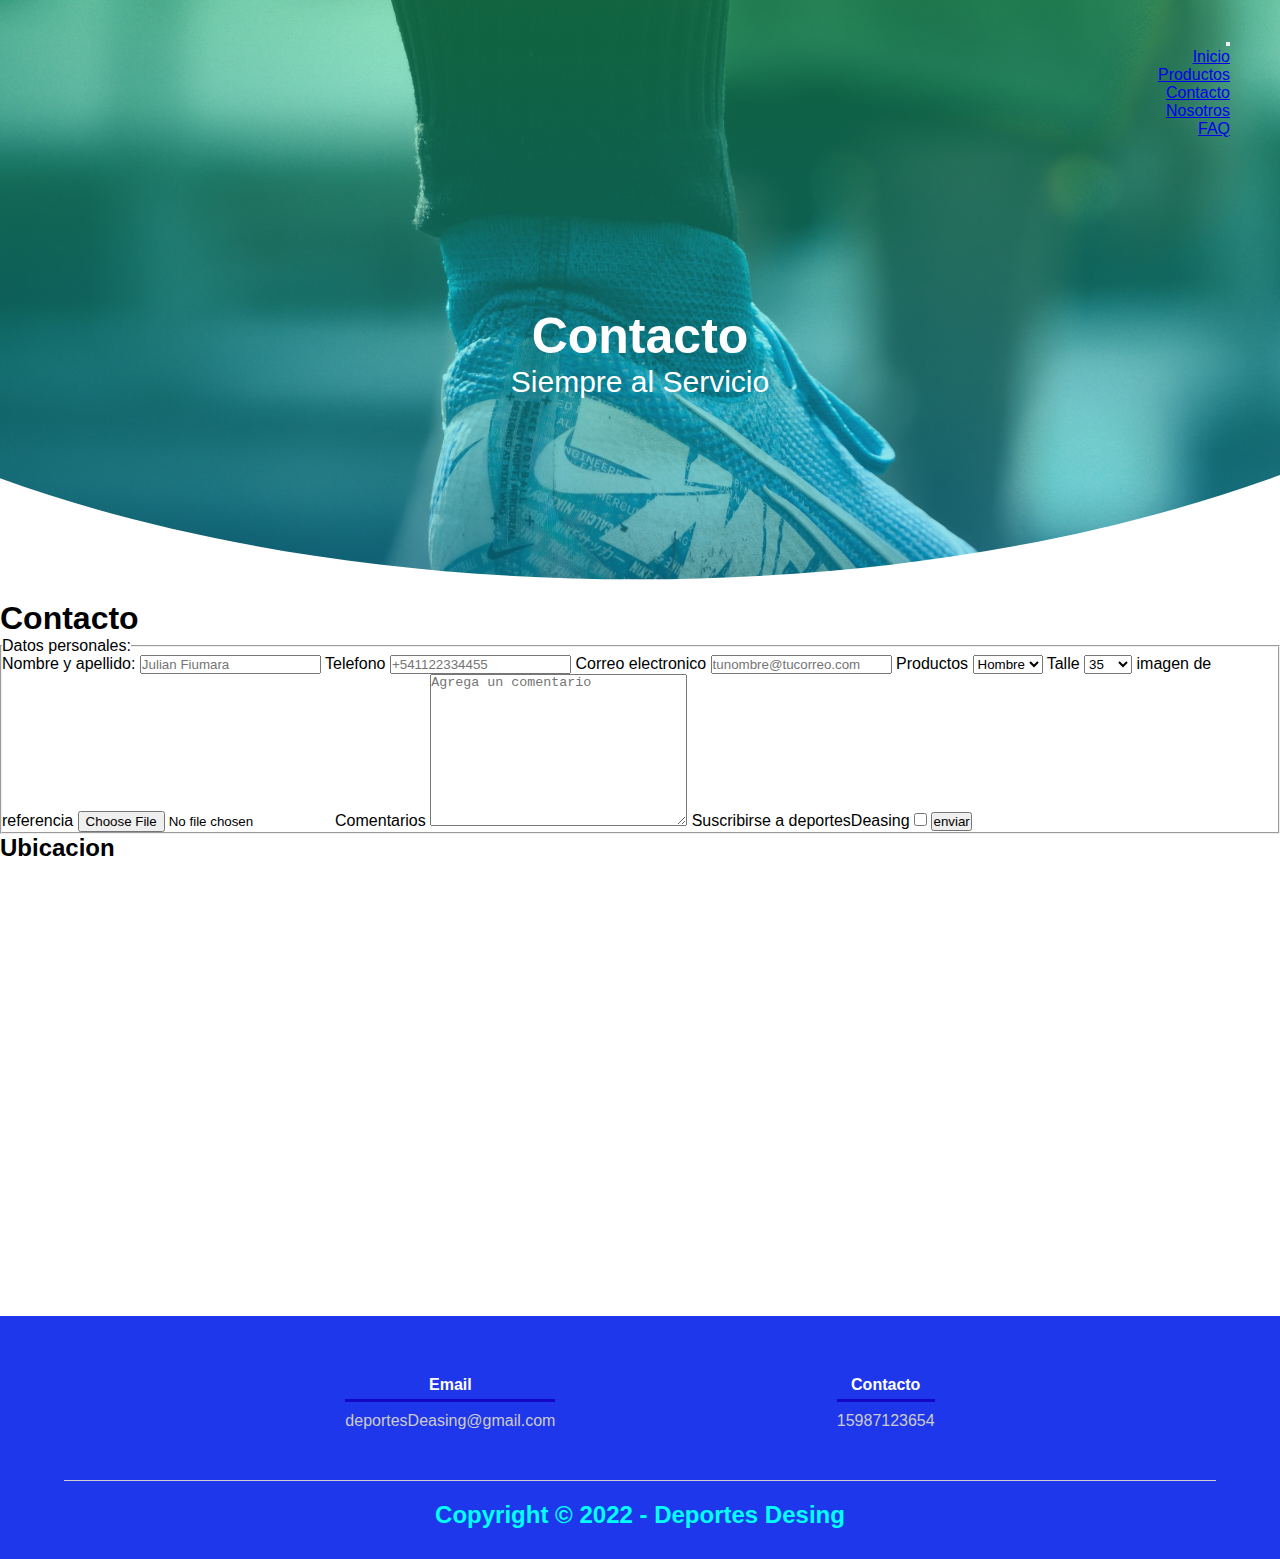
<file: pages/contacto.html>
<!DOCTYPE html>
<html lang="es">

<head>
    <meta charset="UTF-8">
    <meta http-equiv="X-UA-Compatible" content="IE=edge">
    <meta name="viewport" content="width=device-width, initial-scale=1.0">
    <link rel="preconnect" href="https://fonts.googleapis.com">
    <link rel="preconnect" href="https://fonts.gstatic.com" crossorigin>
    <link href="https://fonts.googleapis.com/css2?family=Open+Sans:wght@300;400;500&display=swap" rel="stylesheet">
    <link href="https://cdn.jsdelivr.net/npm/bootstrap@5.2.3/dist/css/bootstrap.min.css" rel="stylesheet" integrity="sha384-rbsA2VBKQhggwzxH7pPCaAqO46MgnOM80zW1RWuH61DGLwZJEdK2Kadq2F9CUG65" crossorigin="anonymous">
    <link rel="stylesheet" href="../css/estilos.css">
    <title>Contacto</title>
</head>

<body>
    <header>
        <nav class="navbar navbar-expand-lg bg-gray-600">
            <div class="container-fluid">
                
                <button class="navbar-toggler" type="button" data-bs-toggle="collapse" data-bs-target="#navbarNav"
                    aria-controls="navbarNav" aria-expanded="false" aria-label="Toggle navigation">
                    <span class="navbar-toggler-icon"></span>
                </button>
                <div class="collapse navbar-collapse" id="navbarNav">
                    <ul class="navbar-nav">
                        <li class="nav-item">
                            <a class="nav-link active" aria-current="page" href="./index.html">Inicio</a>
                        </li>
                        <li class="nav-item">
                            <a class="nav-link active" aria-current="page" href="./productos.html">Productos</a>
                        </li>
                        <li class="nav-item">
                            <a class="nav-link" href="./contacto.html">Contacto</a>
                        </li>
                        <li class="nav-item">
                            <a class="nav-link" href="./nosotros.html">Nosotros</a>
                        </li>
                        <li class="nav-item">
                            <a class="nav-link" href="./Faq.html">FAQ</a>
                        </li>
                    </ul>
                </div>
            </div>
        </nav>
        <section class="textos-header">
            <h1>Contacto</h1>
            <h2>Siempre al Servicio</h2>
        </section>
        <div class="olas" style="height: 150px; overflow: hidden;"><svg viewBox="0 0 500 150" preserveAspectRatio="none"
                style="height: 100%; width: 100%;">
                <path d="M-9.51,19.15 C129.32,157.29 348.85,176.04 510.25,15.21 L518.71,179.99 L-8.94,173.08 Z"
                    style="stroke: none; fill: #fff;"></path>
            </svg></div>
    </header>
    <main>
        <section>
            <h1>Contacto</h1>
            <fieldset>
                <legend>Datos personales:</legend>
                <form action="">
                    <label for="nombreApellido">Nombre y apellido:</label>
                    <input type="text" id="nombreApellido" name="nombreApellido" placeholder="Julian Fiumara">
                    <label for="telefono">Telefono</label>
                    <input type="tel" id="telefono" name="telefono" placeholder="+541122334455">
                    <label for="correoElectronico">Correo electronico</label>
                    <input type="email" id="correoElectronico" placeholder="tunombre@tucorreo.com">
                    <label for="productos">Productos</label>
                    <select name="productos" id="productos">
                        <option value="hombre">Hombre</option>
                        <option value="mujer">Mujer</option>
                        <option value="niños">Niños</option>
                    </select>
                    <label for="talle">Talle</label>
                    <select name="" id="">
                        <option value="35">35</option>
                        <option value="35.5">35.5</option>
                        <option value="36">36</option>
                        <option value="36.6">36.5</option>
                        <option value="37">37</option>
                        <option value="37.5">37.5</option>
                        <option value="38">38</option>
                        <option value="38.5">38.5</option>
                        <option value="39">39</option>
                        <option value="39.5">39.5</option>
                        <option value="40">40</option>
                        <option value="40.5">40.5</option>
                        <option value="41">41</option>
                        <option value="41.5">41.5</option>
                        <option value="42">42</option>
                        <option value="42.5">42.5</option>
                        <option value="43">43</option>
                        <option value="43.5">43.5</option>
                        <option value="44">44</option>
                        <option value="44.5">44.5</option>
                        <option value="45">45</option>
                        <option value="45.5">45.5</option>
                    </select>
                    <label for="imagen">imagen de referencia</label>
                    <input type="file" id="imagen" name="imagen">
                    <label for="comentarios">Comentarios</label>
                    <textarea name="comentario" id="comentario" cols="30" rows="10"
                        placeholder="Agrega un comentario"></textarea>
                    <label for="newsletter">Suscribirse a deportesDeasing</label>
                    <input type="checkbox" id="newsletter" name="suscripcion" value="acepta">
                    <input type="submit" value="enviar">
                </form>
            </fieldset>
        </section>
        <section>
            <h2>Ubicacion</h2>
            <iframe
                src="https://www.google.com/maps/embed?pb=!1m18!1m12!1m3!1d3287.7745669106703!2d-58.527396581616266!3d-34.508599006679326!2m3!1f0!2f0!3f0!3m2!1i1024!2i768!4f13.1!3m3!1m2!1s0x95bcb0ee292497e9%3A0xf9a611e58747f528!2sUnicenter!5e0!3m2!1ses-419!2sar!4v1662580727634!5m2!1ses-419!2sar"
                width="600" height="450" style="border:0;" allowfullscreen="" loading="lazy"
                referrerpolicy="no-referrer-when-downgrade"></iframe>
        </section>

    </main>

    <footer>
        <div class="contenedor-footer">
            <div class="content-foo">
                <h4>Email</h4>
                <p>deportesDeasing@gmail.com</p>
            </div>
            <div class="content-foo">
                <h4>Contacto</h4>
                <p>15987123654</p>
            </div>
        </div>
        <h2 class="titulo-final">Copyright © 2022 - Deportes Desing</h2>
    </footer>


</body>

</html>
</file>
<file: css/estilos.css>
*{
    margin: 0;
    padding: 0;
    box-sizing: border-box;
}

body{
    font-family:Arial, Helvetica, sans-serif
}

.contenedor{
    padding: 60px 0;
    width: 90%;
    max-width: 1000px;
    margin: auto;
    overflow: hidden;

}

.titulo{
    color: #1508c4;
    font-size: 30px;
    text-align: center;
    margin-bottom: 60px;
}

/* header */

header{
    width: 100%;
    height: 600px;
    background-image: linear-gradient(180deg, hsla(153, 91%, 56%, 0.409) 0%, hsla(203, 100%, 50%, 0.498) 100%), url(../img/pelotaYbotin.jpg);
    background-size: cover;
    background-attachment: fixed;
    position: relative;

}

nav{
    text-align: right;
    padding: 30px 50px 0 0;

}

nav > a{
    color: #fff;
    font-weight: 300;
    text-decoration: none;
    margin-right: 10px;

}

nav >a:hover{
    text-decoration: underline;

}

header .textos-header{
    display: flex;
    height: 430px;
    width: 100%;
    align-items: center;
    text-align: center;
    justify-content: center;
    flex-direction: column;
    text-align: center;
}

.textos-header h1{
    font-size: 50px;
    color: #fff;
}

.textos-header h2{
    font-size: 30px;
    font-weight: 300;
    color: #fff;
}

.olas{
    position: absolute;
    bottom: 0;
    width: 100%;

}
/*about us */
.contenedor-sobre-nosotros{
    display: flex;
    justify-content: space-evenly;
}


.imagen-about-us{
    max-height: 100%;
    max-width: 100%;
    padding-top: 0px;
    padding-left: 0px;
}

.sobre-nosotros .contenido-textos{
    width: 48%;
}

.contenido-textos h3{
    margin-bottom: 15px;
} 

.contenido-textos h3 span{
    background: #1f37eb;
    color: #fff;
    border-radius: 50%;
    display: inline-block;
    text-align: center;
    width: 30px;
    height: 30px;
    padding: 2px;
    box-shadow: 0 0 6px 0 rgba(0, 0, 0, .5);
    margin-right: 5px;
}

.contenido-textos p{
    padding: 0px 0px 30px 15px;
    font-weight: 300;
    text-align: justify;
}

/*galeria*/

.portafolio{
    background: #f2f2f2;

}

.galeria-port{
    display: flex;
    justify-content: space-evenly;
    flex-wrap: wrap;
}

.imagen-port{
    width: 24%;
    margin-bottom: 10px;
   
    overflow: hidden;
    position: relative;
    cursor: pointer;
    box-shadow: 0 0 6px 0 rgba(0, 0, 0, .5);
}

.imagen-port > img{
    width: 100%;
    height: 100%;
    object-fit: cover;
    display: block;

}

.hover-galeria{
    position: absolute;
    width: 100%;
    height: 100%;
    top: 0;
    transform: scale(0);
    background: rgba(4, 24, 245, 0.511);
    transition: transform .5s;
    display: flex;
    justify-content: center;
    align-items: center;
    flex-direction: column;

}

.hover-galeria img{
    width: 50px;
}

.hover-galeria p{
    color: #fff;
}

.imagen-port:hover .hover-galeria{
    transform:scale(1);
}

/*clients*/


.cards{
    display: flex;
    justify-content: space-evenly;

}

.cards .cards{
    background: #1f37eb;
    display: flex;
    width: 46%;
    height: 200px;
    align-items: center;
    justify-content: space-evenly;
    border-radius: 5px;
    box-shadow: 0 0 6px 0 rgba(0, 0, 0, .6);
}

.card .card img{
    width: 50%;
    height: 50%;
    object-fit: cover;
    border: 3px solid #fff;
    border-radius: 50%;
    display: block;
}

.card .card > .contenido-textos-card{
    width: 60%;
    color: #fff;

}

.cards .card > .contenido-textos-card p{
    font-weight: 300;
    padding-top: 5px;

}

/* our team*/

.about-services{
    background: #f2f2f2;
    padding-bottom: 30px;
}

.servicio-cont{
    display: flex;
    justify-content: space-between;
    align-items: center;
}

.servicio-ind{
    width: 28%;
    text-align: center;

}

.servicio-ind img{
    width: 90%;

}

.servicio-ind h3{
    margin: 10px 0;
}

.servicio-ind p{
    font-weight: 300;
    text-align: center;
}

/*footer*/

footer{
    background: #1f37eb;
    padding: 60px 0 30px 0;
    margin: auto;
    overflow: hidden;
}

.contenedor-footer{
    display:flex;
    width: 90%;
    justify-content: space-evenly;
    margin: auto;
    padding-bottom: 50px;
    border-bottom: 1px solid #ccc;

}

.content-foo{
    text-align: center;

}

.content-foo h4{
    color: #fff;
    border-bottom: 3px solid #1508c4;
    padding-bottom: 5px;
    margin-bottom: 10px;
}

.content-foo p{
    color: #ccc;
}

.titulo-final{
    text-align: center;
    font-size: 24px;
    margin: 20px 0 0 0;
    color: aqua;
}
</file>
